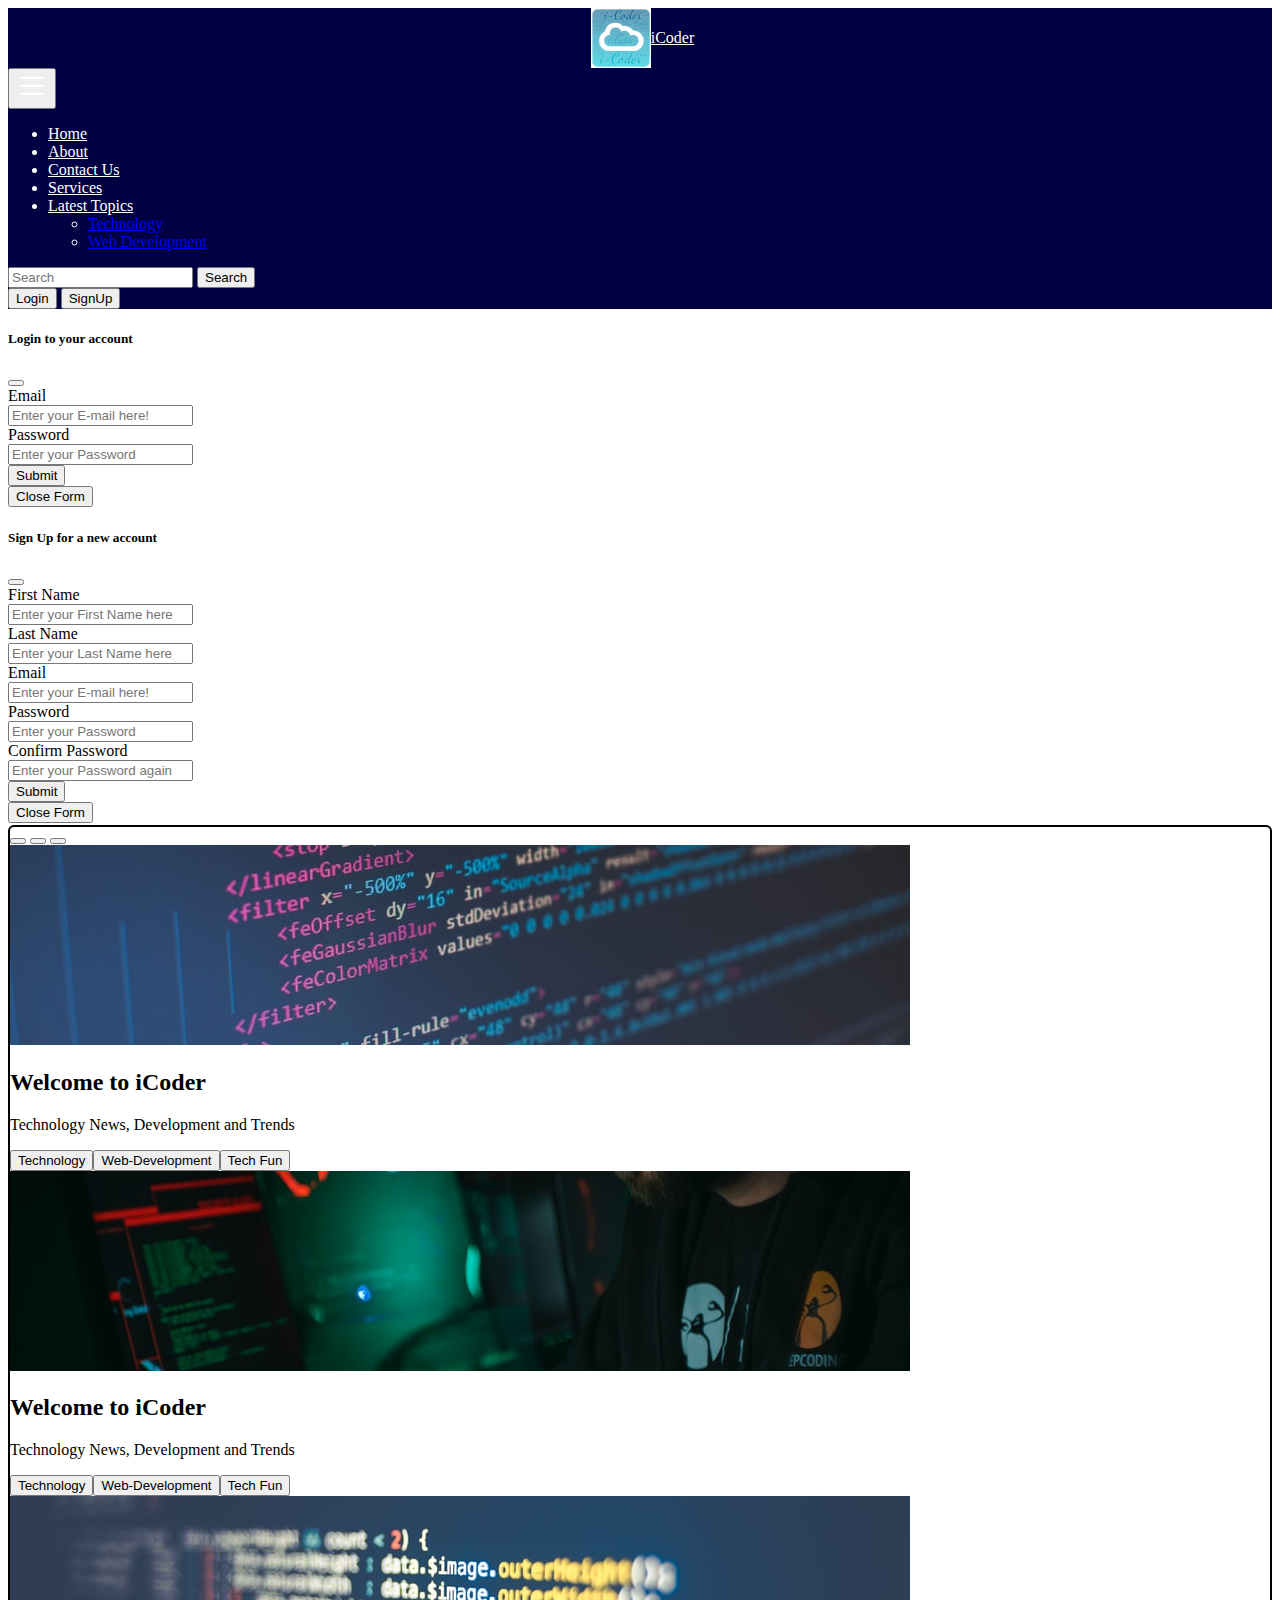
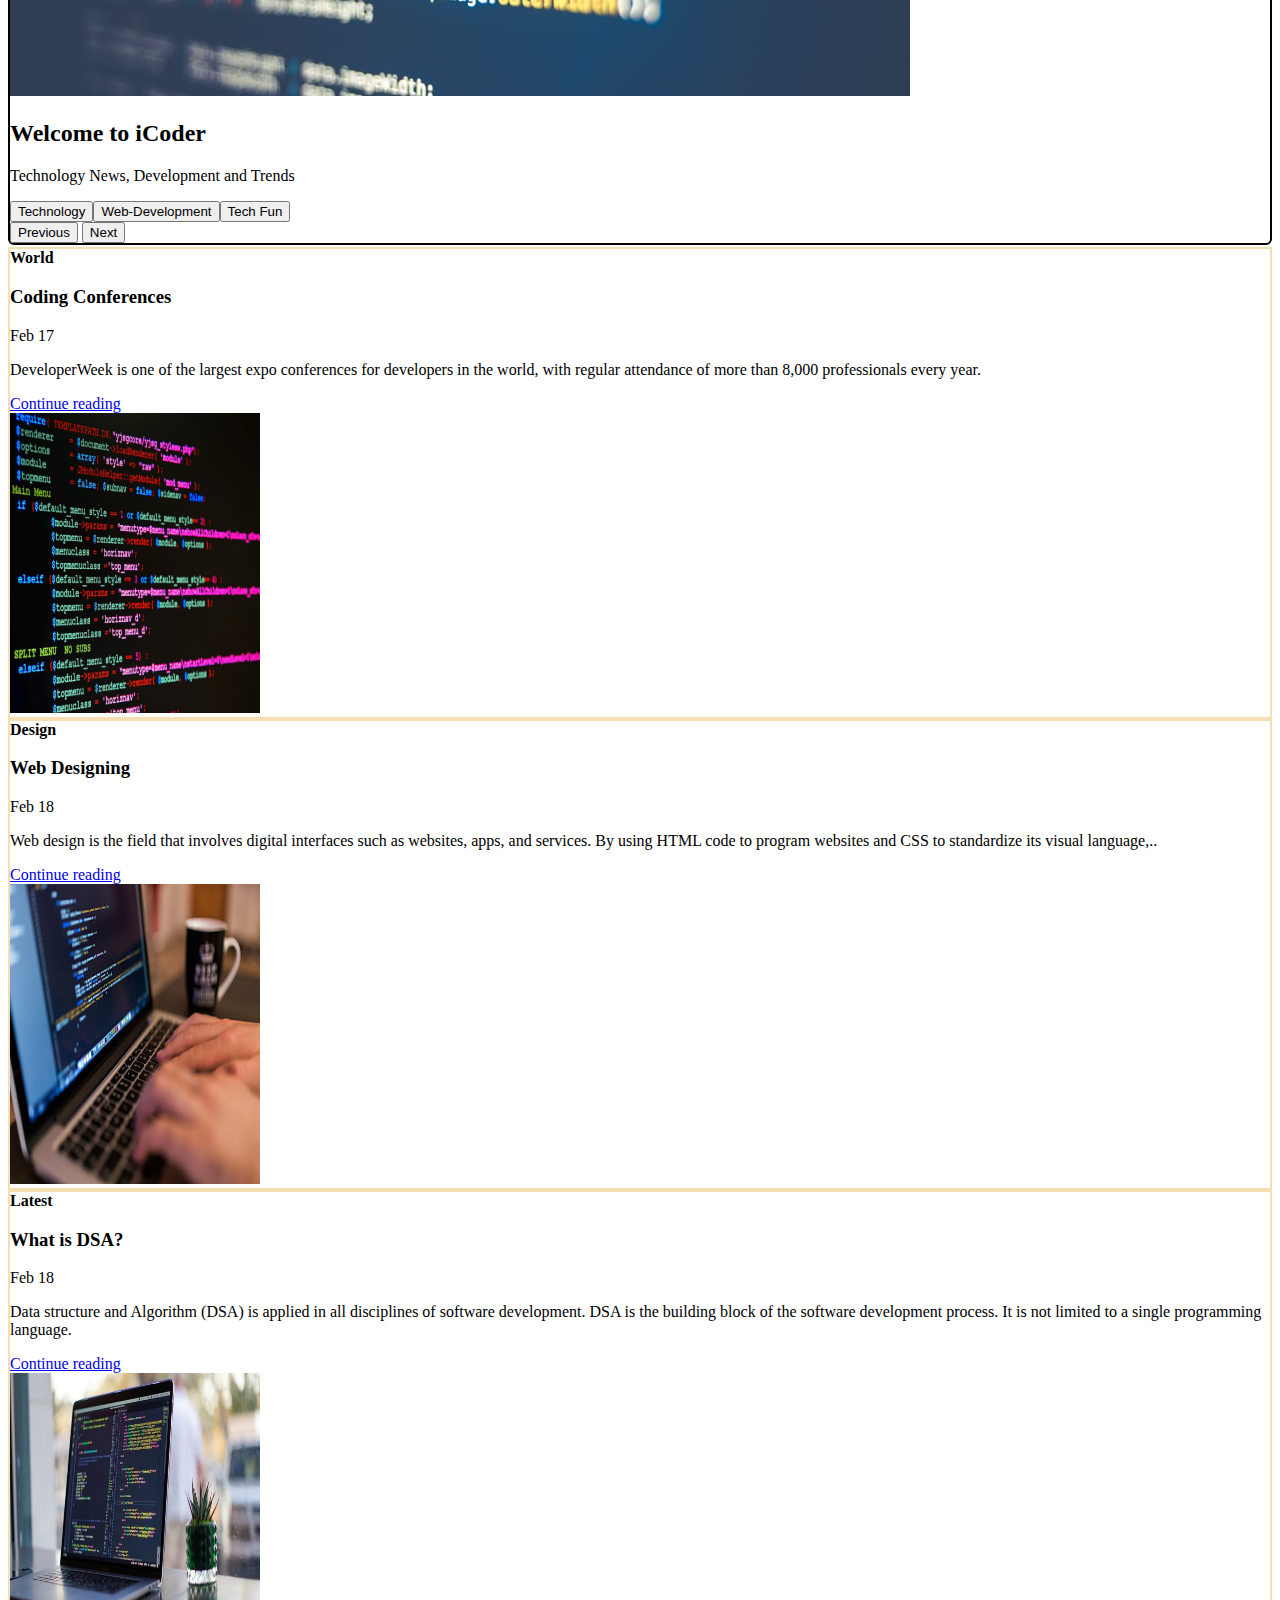
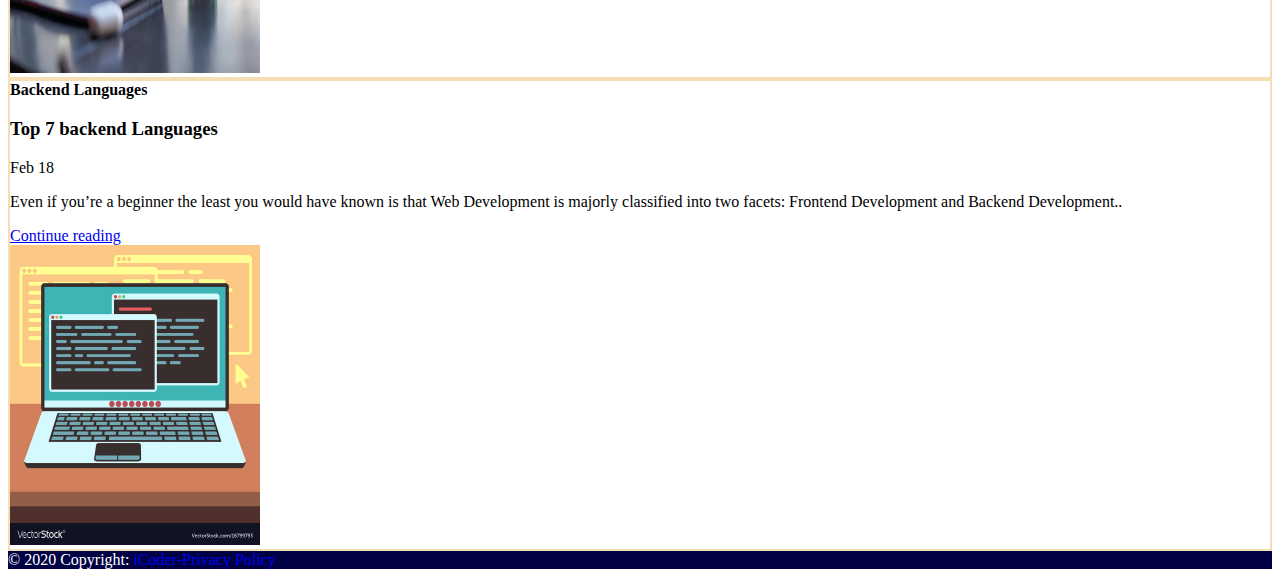
<file: index.html>
<!doctype html>
<html lang="en">

<head>
      <!-- Required meta tags -->
      <meta charset="utf-8">
      <meta name="viewport" content="width=device-width, initial-scale=1">

      <!-- Bootstrap CSS -->
      <link href="https://cdn.jsdelivr.net/npm/bootstrap@5.1.3/dist/css/bootstrap.min.css" rel="stylesheet"
            integrity="sha384-1BmE4kWBq78iYhFldvKuhfTAU6auU8tT94WrHftjDbrCEXSU1oBoqyl2QvZ6jIW3" crossorigin="anonymous">

      <title>iCoder-Latest Articles for Developers</title>
      <link rel="shortcut icon" href="favicon.jpeg" type="image/x-icon">
      <link rel="stylesheet" href="style.css">
</head>

<body>
      <header>
            <nav class="navbar navbar-expand-lg">
                  <div class="container-fluid">
                        <a class="navbar-brand" href=/i-Coder/"><img src="favicon.jpeg" alt="..." width="60">iCoder</a>
                        <button class="navbar-toggler" type="button" data-bs-toggle="collapse"
                              data-bs-target="#navbarSupportedContent" aria-controls="navbarSupportedContent"
                              aria-expanded="false" aria-label="Toggle navigation">
                              <svg xmlns="http://www.w3.org/2000/svg" width="32" height="32" class="bi"
                                    fill="currentColor" viewBox="0 0 16 16">
                                    <path fill-rule="evenodd"
                                          d="M2.5 11.5A.5.5 0 0 1 3 11h10a.5.5 0 0 1 0 1H3a.5.5 0 0 1-.5-.5zm0-4A.5.5 0 0 1 3 7h10a.5.5 0 0 1 0 1H3a.5.5 0 0 1-.5-.5zm0-4A.5.5 0 0 1 3 3h10a.5.5 0 0 1 0 1H3a.5.5 0 0 1-.5-.5z">
                                    </path>
                              </svg>

                        </button>
                        <div class="collapse navbar-collapse" id="navbarSupportedContent">
                              <ul class="navbar-nav me-auto mb-2 mb-lg-0">
                                    <li class="nav-item">
                                          <a class="nav-link active" aria-current="page" href="/i-Coder/home.html"
                                                target="_main">Home</a>
                                    </li>
                                    <li class="nav-item">
                                          <a class="nav-link active" aria-current="page" href="/about.html"
                                                target="_main">About</a>
                                    </li>
                                    <li class="nav-item">
                                          <a class="nav-link active" aria-current="page" href="/i-Coder/contact.html"
                                                target="_main">Contact Us</a>
                                    </li>
                                    <li class="nav-item">
                                          <a class="nav-link active" href="/i-Coder/services.html" target="_main">Services</a>
                                    </li>
                                    <li class="nav-item dropdown">
                                          <a class="nav-link dropdown-toggle" href="#" id="navbarDropdown" role="button"
                                                data-bs-toggle="dropdown" aria-expanded="false">
                                                Latest Topics
                                          </a>
                                          <ul class="dropdown-menu" aria-labelledby="navbarDropdown">
                                                <li><a class="dropdown-item" href="/i-Coder/technology.html"
                                                            target="_main">Technology</a></li>
                                                <li><a class="dropdown-item" href="/i-Coder/webdevelopment.html"
                                                            target="_main">Web Development</a></li>
                                          </ul>
                                    </li>
                              </ul>
                              <form class="d-flex">
                                    <input class="form-control me-2" type="search" placeholder="Search"
                                          aria-label="Search">
                                    <button class="btn btn-outline-primary" type="submit">Search</button>
                              </form>
                              <div class="mx-3">
                                    <button type="button" class="btn btn-danger" data-bs-toggle="modal"
                                          data-bs-target="#loginModal">Login</button>
                                    <button type="button" class="btn btn-danger" data-bs-toggle="modal"
                                          data-bs-target="#signupModal">SignUp</button>
                              </div>
                        </div>
                  </div>
            </nav>
      </header>


      <!--Login Modal -->
      <div class="modal fade" id="loginModal" tabindex="-1" aria-labelledby="loginModalLabel" aria-hidden="true">
            <div class="modal-dialog">
                  <div class="modal-content">
                        <div class="modal-header">
                              <h5 class="modal-title" id="exampleModalLabel">Login to your account</h5>
                              <button type="button" class="btn-close" data-bs-dismiss="modal"
                                    aria-label="Close"></button>
                        </div>
                        <div class="modal-body">
                              <div class="mb-3 row">
                                    <label for="staticEmail" class="col-sm-2 col-form-label">Email</label>
                                    <div class="col-sm-10">
                                          <input type="text" id="staticEmail" class="form-control"
                                                placeholder="Enter your E-mail here!">
                                    </div>
                              </div>
                              <div class="mb-3 row">
                                    <label for="inputPassword" class="col-sm-2 col-form-label">Password</label>
                                    <div class="col-sm-10">
                                          <input type="password" class="form-control" id="inputPassword"
                                                placeholder="Enter your Password ">
                                    </div>
                              </div>
                              <div class="col-auto">
                                    <button type="submit" class="btn btn-primary mb-3">Submit</button>
                              </div>
                        </div>
                        <div class="modal-footer">
                              <button type="button" class="btn btn-secondary" data-bs-dismiss="modal">Close
                                    Form</button>

                        </div>
                  </div>
            </div>
      </div>
      <!--Signup Modal -->
      <div class="modal fade" id="signupModal" tabindex="-1" aria-labelledby="signupModalLabel" aria-hidden="true">
            <div class="modal-dialog">
                  <div class="modal-content">
                        <div class="modal-header">
                              <h5 class="modal-title" id="exampleModalLabel">Sign Up for a new account</h5>
                              <button type="button" class="btn-close" data-bs-dismiss="modal"
                                    aria-label="Close"></button>
                        </div>
                        <div class="modal-body">
                              <div class="mb-3 row">
                                    <label for="firstName" class="col-sm-2 col-form-label">First Name</label>
                                    <div class="col-sm-10">
                                          <input type="password" class="form-control" id="firstName"
                                                placeholder="Enter your First Name here ">
                                    </div>
                              </div>
                              <div class="mb-3 row">
                                    <label for="LastName" class="col-sm-2 col-form-label">Last Name</label>
                                    <div class="col-sm-10">
                                          <input type="password" class="form-control" id="LastName"
                                                placeholder="Enter your Last Name here ">
                                    </div>
                              </div>
                              <div class="mb-3 row">
                                    <label for="staticEmail" class="col-sm-2 col-form-label">Email</label>
                                    <div class="col-sm-10">
                                          <input type="text" id="staticEmail" class="form-control"
                                                placeholder="Enter your E-mail here!">
                                    </div>
                              </div>

                              <div class="mb-3 row">
                                    <label for="inputPassword" class="col-sm-2 col-form-label">Password</label>
                                    <div class="col-sm-10">
                                          <input type="password" class="form-control" id="inputPassword"
                                                placeholder="Enter your Password ">
                                    </div>
                              </div>
                              <div class="mb-3 row">
                                    <label for="Confirmpassword" class="col-sm-2 col-form-label">Confirm
                                          Password</label>
                                    <div class="col-sm-10">
                                          <input type="Confirmpassword" class="form-control" id="inputPassword"
                                                placeholder="Enter your Password again">
                                    </div>
                              </div>
                              <div class="col-auto">
                                    <button type="submit" class="btn btn-primary mb-3">Submit</button>
                              </div>
                        </div>
                        <div class="modal-footer">
                              <button type="button" class="btn btn-secondary" data-bs-dismiss="modal">Close
                                    Form</button>

                        </div>
                  </div>
            </div>
      </div>


      <main>
            <section>
                  <div id="carouselExampleCaptions" class="carousel slide carousel-fade" data-bs-ride="carousel">
                        <div class="carousel-indicators">
                              <button type="button" data-bs-target="#carouselExampleCaptions" data-bs-slide-to="0"
                                    class="active" aria-current="true" aria-label="Slide 1"></button>
                              <button type="button" data-bs-target="#carouselExampleCaptions" data-bs-slide-to="1"
                                    aria-label="Slide 2"></button>
                              <button type="button" data-bs-target="#carouselExampleCaptions" data-bs-slide-to="2"
                                    aria-label="Slide 3"></button>
                        </div>
                        <div class="carousel-inner">
                              <div class="carousel-item active">
                                    <img src="crousal1.jpg" class="d-block w-100" alt="...">
                                    <div class="carousel-caption d-none d-md-block">
                                          <h2>Welcome to iCoder</h2>
                                          <p>Technology News, Development and Trends </p>
                                          <button class="btn btn-primary">Technology</button><button
                                                class="btn btn-danger">Web-Development</button><button
                                                class="btn btn-success">Tech Fun</button>
                                    </div>
                              </div>
                              <div class="carousel-item">
                                    <img src="10.jpg" class="d-block w-100" alt="...">
                                    <div class="carousel-caption d-none d-md-block">
                                          <h2>Welcome to iCoder</h2>
                                          <p>Technology News, Development and Trends </p>
                                          <button class="btn btn-primary">Technology</button><button
                                                class="btn btn-danger">Web-Development</button><button
                                                class="btn btn-success">Tech Fun</button>
                                    </div>
                              </div>
                              <div class="carousel-item">
                                    <img src="20.jpg" class="d-block w-100" alt="...">
                                    <div class="carousel-caption d-none d-md-block">
                                          <h2>Welcome to iCoder</h2>
                                          <p>Technology News, Development and Trends </p>
                                          <button class="btn btn-primary">Technology</button><button
                                                class="btn btn-danger">Web-Development</button><button
                                                class="btn btn-success">Tech Fun</button>
                                    </div>
                              </div>
                        </div>
                        <button class="carousel-control-prev" type="button" data-bs-target="#carouselExampleCaptions"
                              data-bs-slide="prev">
                              <span class="carousel-control-prev-icon" aria-hidden="true"></span>
                              <span class="visually-hidden">Previous</span>
                        </button>
                        <button class="carousel-control-next" type="button" data-bs-target="#carouselExampleCaptions"
                              data-bs-slide="next">
                              <span class="carousel-control-next-icon" aria-hidden="true"></span>
                              <span class="visually-hidden">Next</span>
                        </button>
                  </div>
            </section>

            <section>
                  <div class="container">
                        <div class="row mb-2 my-3">
                              <div class="col-md-6">
                                    <div
                                          class="row g-0 border rounded overflow-hidden flex-md-row mb-4 shadow-sm h-md-250 position-relative">
                                          <div class="col p-4 d-flex flex-column position-static">
                                                <strong class="d-inline-block mb-2 text-primary">World</strong>
                                                <h3 class="mb-0">Coding Conferences</h3>
                                                <div class="mb-1 text-muted">Feb 17</div>
                                                <p class="card-text mb-auto">DeveloperWeek is one of the largest expo
                                                      conferences for developers in the world, with regular attendance
                                                      of more than 8,000 professionals every year. </p>
                                                <a href="#" class="stretched-link">Continue reading</a>
                                          </div>
                                          <div class="col-auto d-none d-lg-block">
                                                <img class="bd-placeholder-img" width="250px" height="300px"
                                                      src="https___i.pinimg.com_originals_32_28_88_32288803838c32fc7bdde988638fca76.png"
                                                      alt="...">

                                          </div>
                                    </div>
                              </div>
                              <div class="col-md-6">
                                    <div
                                          class="row g-0 border rounded overflow-hidden flex-md-row mb-4 shadow-sm h-md-250 position-relative">
                                          <div class="col p-4 d-flex flex-column position-static">
                                                <strong class="d-inline-block mb-2 text-success">Design</strong>
                                                <h3 class="mb-0">Web Designing</h3>
                                                <div class="mb-1 text-muted">Feb 18</div>
                                                <p class="mb-auto">Web design is the field that involves digital
                                                      interfaces such as websites, apps, and services. By using HTML
                                                      code to program websites and CSS to standardize its visual
                                                      language,..</p>
                                                <a href="#" class="stretched-link">Continue reading</a>
                                          </div>
                                          <div class="col-auto d-none d-lg-block">
                                                <img class="bd-placeholder-img" width="250" height="300px"
                                                      src="coding-programming-working-macbook-thumbnail.jpg" alt="...">
                                          </div>
                                    </div>
                              </div>
                        </div>
                  </div>
            </section>
            <section>
                  <div class="container">
                        <div class="row mb-2 my-4">
                              <div class="col-md-6">
                                    <div
                                          class="row g-0 border rounded overflow-hidden flex-md-row mb-4 shadow-sm h-md-250 position-relative">
                                          <div class="col p-4 d-flex flex-column position-static">
                                                <strong class="d-inline-block mb-2 text-primary">Latest</strong>
                                                <h3 class="mb-0">What is DSA?</h3>
                                                <div class="mb-1 text-muted">Feb 18</div>
                                                <p class="card-text mb-auto">Data structure and Algorithm (DSA) is
                                                      applied in all disciplines of software development. DSA is the
                                                      building block of the software development process. It is not
                                                      limited to a single programming language.</p>
                                                <a href="#" class="stretched-link">Continue reading</a>
                                          </div>
                                          <div class="col-auto d-none d-lg-block">
                                                <img class="bd-placeholder-img" width="250px" height="300px"
                                                      src="photo-1587620962725-abab7fe55159.jpg" alt="...">

                                          </div>
                                    </div>
                              </div>
                              <div class="col-md-6">
                                    <div
                                          class="row g-0 border rounded overflow-hidden flex-md-row mb-4 shadow-sm h-md-250 position-relative">
                                          <div class="col p-4 d-flex flex-column position-static">
                                                <strong class="d-inline-block mb-2 text-success">Backend
                                                      Languages</strong>
                                                <h3 class="mb-0">Top 7 backend Languages</h3>
                                                <div class="mb-1 text-muted">Feb 18</div>
                                                <p class="mb-auto">Even if you’re a beginner the least you would have
                                                      known is that Web Development is majorly classified into two
                                                      facets: Frontend Development and Backend Development..</p>
                                                <a href="#" class="stretched-link">Continue reading</a>
                                          </div>
                                          <div class="col-auto d-none d-lg-block">
                                                <img class="bd-placeholder-img" width="250" height="300px"
                                                      src="java-code-on-laptop-screen-programming-and-coding-vector-18799793.jpg"
                                                      alt="...">

                                          </div>
                                    </div>
                              </div>
                        </div>
                  </div>
            </section>
      </main>

      <footer class="page-footer font-small blue">
            <div class="footer-copyright text-center py-3">© 2020 Copyright:
                  <a href="/privacyPolicy.html"> iCoder-Privacy Policy</a>
            </div>
      </footer>
</body>

<script src="https://cdn.jsdelivr.net/npm/bootstrap@5.1.3/dist/js/bootstrap.bundle.min.js"
      integrity="sha384-ka7Sk0Gln4gmtz2MlQnikT1wXgYsOg+OMhuP+IlRH9sENBO0LRn5q+8nbTov4+1p"
      crossorigin="anonymous"></script>

</html>
</file>
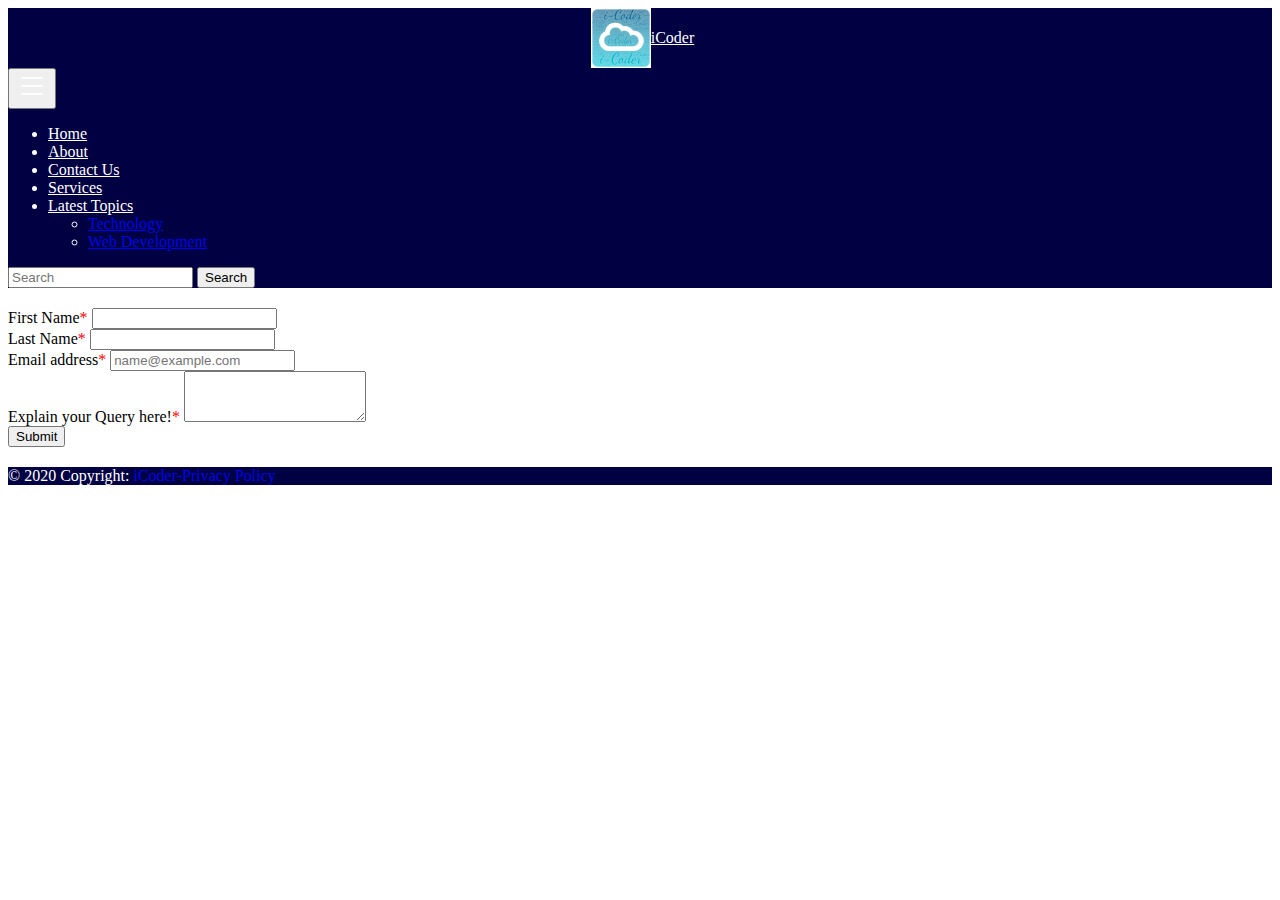
<file: contact.html>
<!doctype html>
<html lang="en">

<head>
      <!-- Required meta tags -->
      <meta charset="utf-8">
      <meta name="viewport" content="width=device-width, initial-scale=1">

      <!-- Bootstrap CSS -->
      <link href="https://cdn.jsdelivr.net/npm/bootstrap@5.1.3/dist/css/bootstrap.min.css" rel="stylesheet"
            integrity="sha384-1BmE4kWBq78iYhFldvKuhfTAU6auU8tT94WrHftjDbrCEXSU1oBoqyl2QvZ6jIW3" crossorigin="anonymous">

      <title>iCoder-Contact Us</title>
      <link rel="shortcut icon" href="favicon.jpeg" type="image/x-icon">
      <link rel="stylesheet" href="contact.css">
</head>

<body>
      <header>
            <nav class="navbar navbar-expand-lg">
                  <div class="container-fluid">
                        <a class="navbar-brand" href="#"><img src="favicon.jpeg" alt="..." width="60">iCoder</a>
                        <button class="navbar-toggler" type="button" data-bs-toggle="collapse"
                              data-bs-target="#navbarSupportedContent" aria-controls="navbarSupportedContent"
                              aria-expanded="false" aria-label="Toggle navigation">
                              <svg xmlns="http://www.w3.org/2000/svg" width="32" height="32" class="bi"
                                    fill="currentColor" viewBox="0 0 16 16">
                                    <path fill-rule="evenodd"
                                          d="M2.5 11.5A.5.5 0 0 1 3 11h10a.5.5 0 0 1 0 1H3a.5.5 0 0 1-.5-.5zm0-4A.5.5 0 0 1 3 7h10a.5.5 0 0 1 0 1H3a.5.5 0 0 1-.5-.5zm0-4A.5.5 0 0 1 3 3h10a.5.5 0 0 1 0 1H3a.5.5 0 0 1-.5-.5z">
                                    </path>
                              </svg>

                        </button>
                        <div class="collapse navbar-collapse" id="navbarSupportedContent">
                              <ul class="navbar-nav me-auto mb-2 mb-lg-0">
                                    <li class="nav-item">
                                          <a class="nav-link active" aria-current="page" href="/i-Coder/home.html"
                                                target="_main">Home</a>
                                    </li>
                                    <li class="nav-item">
                                          <a class="nav-link active" aria-current="page" href="/i-Coder/about.html"
                                                target="_main">About</a>
                                    </li>
                                    <li class="nav-item">
                                          <a class="nav-link active" aria-current="page" href="/i-Coder/contact.html"
                                                target="_main">Contact Us</a>
                                    </li>
                                    <li class="nav-item">
                                          <a class="nav-link active" href="/services.html" target="_main">Services</a>
                                    </li>
                                    <li class="nav-item dropdown">
                                          <a class="nav-link dropdown-toggle" href="#" id="navbarDropdown" role="button"
                                                data-bs-toggle="dropdown" aria-expanded="false">
                                                Latest Topics
                                          </a>
                                          <ul class="dropdown-menu" aria-labelledby="navbarDropdown">
                                                <li><a class="dropdown-item" href="/i-Coder/technology.html"
                                                            target="_main">Technology</a></li>
                                                <li><a class="dropdown-item" href="/i-Coder/webdevelopment.html"
                                                            target="_main">Web Development</a></li>
                                          </ul>
                                    </li>
                              </ul>
                              <form class="d-flex">
                                    <input class="form-control me-2" type="search" placeholder="Search"
                                          aria-label="Search">
                                    <button class="btn btn-outline-primary" type="submit">Search</button>
                              </form>
                        </div>
                  </div>
            </nav>
      </header>

      <main>
            <section>
                  <div class="container">

                        <div class="mb-3">
                              <label for="exampleFormControlInput1" class="form-label">First Name<span
                                          style="color:#ff0000">*</span>
                              </label>
                              <input type="email" class="form-control" id="exampleFormControlInput1">
                        </div>
                        <div class="mb-3">
                              <label for="exampleFormControlInput1" class="form-label">Last Name<span
                                          style="color:#ff0000">*</span></label>
                              <input type="email" class="form-control" id="exampleFormControlInput1">
                        </div>
                        <div class="mb-3">
                              <label for="exampleFormControlInput1" class="form-label">Email address<span
                                          style="color:#ff0000">*</span></label>
                              <input type="email" class="form-control" id="exampleFormControlInput1"
                                    placeholder="name@example.com">
                        </div>
                        <div class="mb-3">
                              <label for="exampleFormControlTextarea1" class="form-label">Explain your Query here!<span
                                          style="color:#ff0000">*</span>
                              </label>
                              <textarea class="form-control" id="exampleFormControlTextarea1" rows="3"></textarea>
                        </div>
                        <div class="col-auto">
                              <button type="submit" class="btn btn-primary mb-3">Submit</button>
                        </div>
                  </div>
            </section>
      </main>

      <footer class="page-footer font-small blue">
            <div class="footer-copyright text-center py-3">© 2020 Copyright:
                  <a href="/privacyPolicy.html"> iCoder-Privacy Policy</a>
            </div>
      </footer>
</body>

<script src="https://cdn.jsdelivr.net/npm/bootstrap@5.1.3/dist/js/bootstrap.bundle.min.js"
      integrity="sha384-ka7Sk0Gln4gmtz2MlQnikT1wXgYsOg+OMhuP+IlRH9sENBO0LRn5q+8nbTov4+1p"
      crossorigin="anonymous"></script>

</html>
</file>
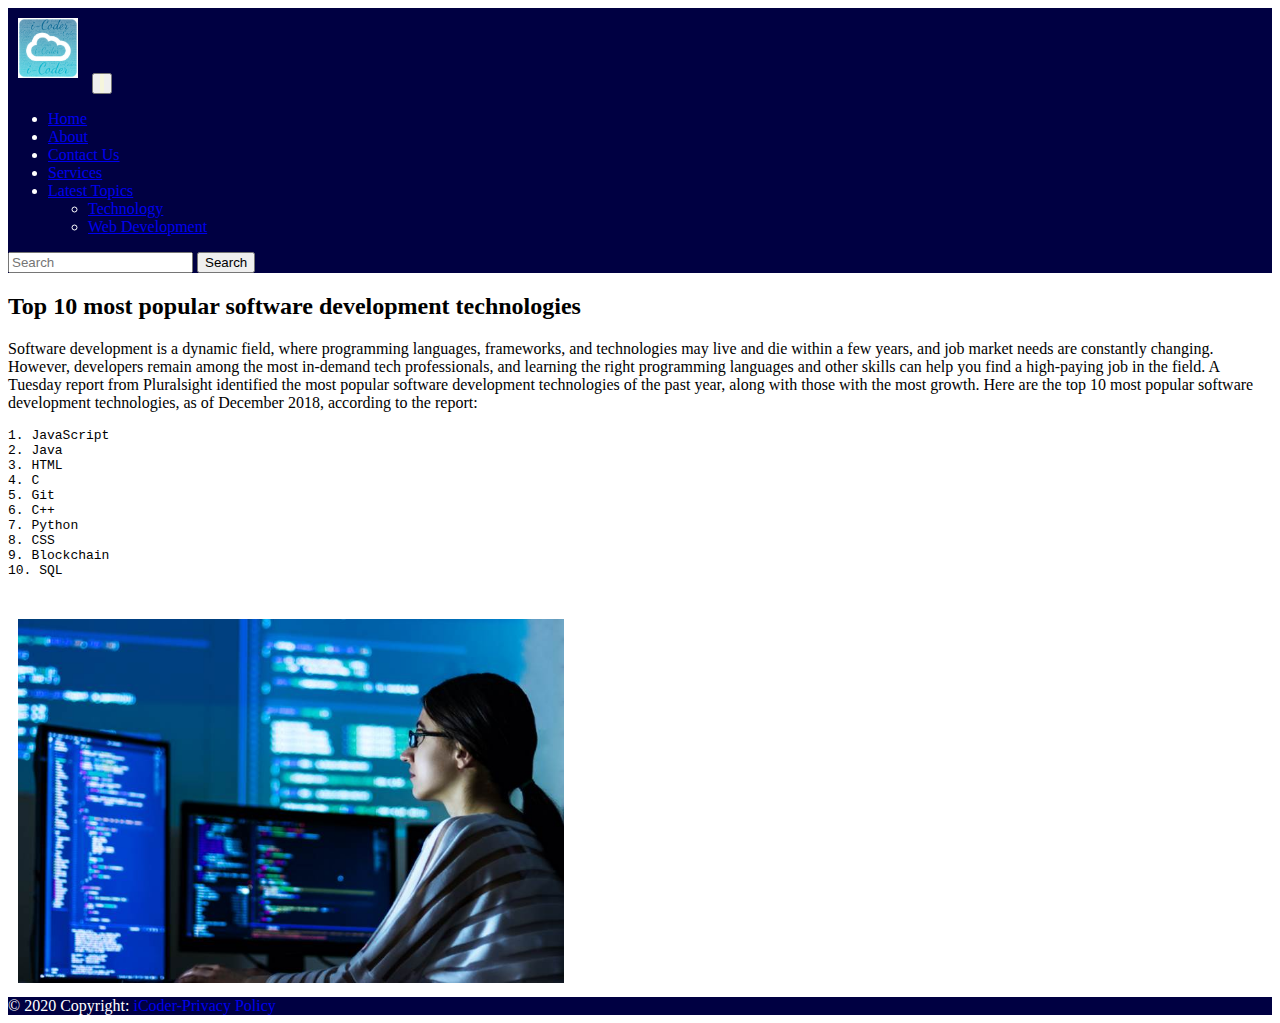
<file: technology.html>
<!DOCTYPE html>
<html lang="en">

<head>
      <meta charset="UTF-8">
      <meta http-equiv="X-UA-Compatible" content="IE=edge">
      <meta name="viewport" content="width=device-width, initial-scale=1.0">
      <!-- Bootstrap CSS -->
      <link href="https://cdn.jsdelivr.net/npm/bootstrap@5.1.3/dist/css/bootstrap.min.css" rel="stylesheet"
            integrity="sha384-1BmE4kWBq78iYhFldvKuhfTAU6auU8tT94WrHftjDbrCEXSU1oBoqyl2QvZ6jIW3" crossorigin="anonymous">
      <title>iCoder-Technology</title>
      <link rel="shortcut icon" href="favicon.jpeg" type="image/x-icon">
      <link rel="stylesheet" href="tech.css">
</head>

<body>
      <header>
            <nav class="navbar navbar-expand-lg">
                  <div class="container-fluid">
                        <a class="navbar-brand" href="#"><img src="favicon.jpeg" alt="..." width="60"></a>
                        <button class="navbar-toggler" type="button" data-bs-toggle="collapse"
                              data-bs-target="#navbarSupportedContent" aria-controls="navbarSupportedContent"
                              aria-expanded="false" aria-label="Toggle navigation">
                              <span class="navbar-toggler-icon"></span>
                        </button>
                        <div class="collapse navbar-collapse" id="navbarSupportedContent">
                              <ul class="navbar-nav me-auto mb-2 mb-lg-0">
                                    <li class="nav-item">
                                          <a class="nav-link active" aria-current="page" href="/i-Coder/home.html"
                                                target="_main">Home</a>
                                    </li>
                                    <li class="nav-item">
                                          <a class="nav-link active" aria-current="page" href="/i-Coder/about.html"
                                                target="_main">About</a>
                                    </li>
                                    <li class="nav-item">
                                          <a class="nav-link active" aria-current="page" href="/i-Coder/contact.html"
                                                target="_main">Contact Us</a>
                                    </li>
                                    <li class="nav-item">
                                          <a class="nav-link active" href="/services.html" target="_main">Services</a>
                                    </li>
                                    <li class="nav-item dropdown">
                                          <a class="nav-link dropdown-toggle" href="#" id="navbarDropdown" role="button"
                                                data-bs-toggle="dropdown" aria-expanded="false">
                                                Latest Topics
                                          </a>
                                          <ul class="dropdown-menu" aria-labelledby="navbarDropdown">
                                                <li><a class="dropdown-item" href="/i-Coder/technology.html"
                                                            target="_main">Technology</a></li>
                                                <li><a class="dropdown-item" href="/i-Coder/webdevelopment.html"
                                                            target="_main">Web Development</a></li>


                                          </ul>
                                    </li>
                              </ul>
                              <form class="d-flex">
                                    <input class="form-control me-2" type="search" placeholder="Search"
                                          aria-label="Search">
                                    <button class="btn btn-outline-primary" type="submit">Search</button>
                              </form>
                        </div>
                  </div>
            </nav>
      </header>
      <main>
            <section>
                  <div class="container">
                        <div class="row featurette">
                              <div class="col-md-7">
                                    <h2 class="featurette-heading">Top 10 most popular software development technologies
                                          <span class="text-muted"></span></h2>
                                    <p class="lead">Software development is a dynamic field, where programming
                                          languages,
                                          frameworks, and technologies may live and die within a few years, and job
                                          market
                                          needs are constantly changing. However, developers remain among the most
                                          in-demand
                                          tech professionals, and learning the right programming languages and other
                                          skills
                                          can help you find a high-paying job in the field.

                                          A Tuesday report from Pluralsight identified the most popular software
                                          development
                                          technologies of the past year, along with those with the most growth.

                                          Here are the top 10 most popular software development technologies, as of
                                          December
                                          2018, according to the report:
                                    <pre>
1. JavaScript
2. Java
3. HTML
4. C
5. Git
6. C++
7. Python
8. CSS
9. Blockchain
10. SQL
                                    </pre>
                                    </p>
                              </div>
                              <div class="col-md-5">
                                    <img class="img-fluid" class="bd-placeholder-img" width="546" src="istock-1173805290.jpeg" alt="...">

                              </div>
                        </div>
                  </div>
            </section>
      </main>
      <footer class="page-footer font-small blue">
            <div class="footer-copyright text-center py-3">© 2020 Copyright:
                  <a href="/privacyPolicy.html"> iCoder-Privacy Policy</a>
            </div>
      </footer>
</body>
<script src="https://cdn.jsdelivr.net/npm/bootstrap@5.1.3/dist/js/bootstrap.bundle.min.js"
      integrity="sha384-ka7Sk0Gln4gmtz2MlQnikT1wXgYsOg+OMhuP+IlRH9sENBO0LRn5q+8nbTov4+1p"
      crossorigin="anonymous"></script>

</html>
</file>
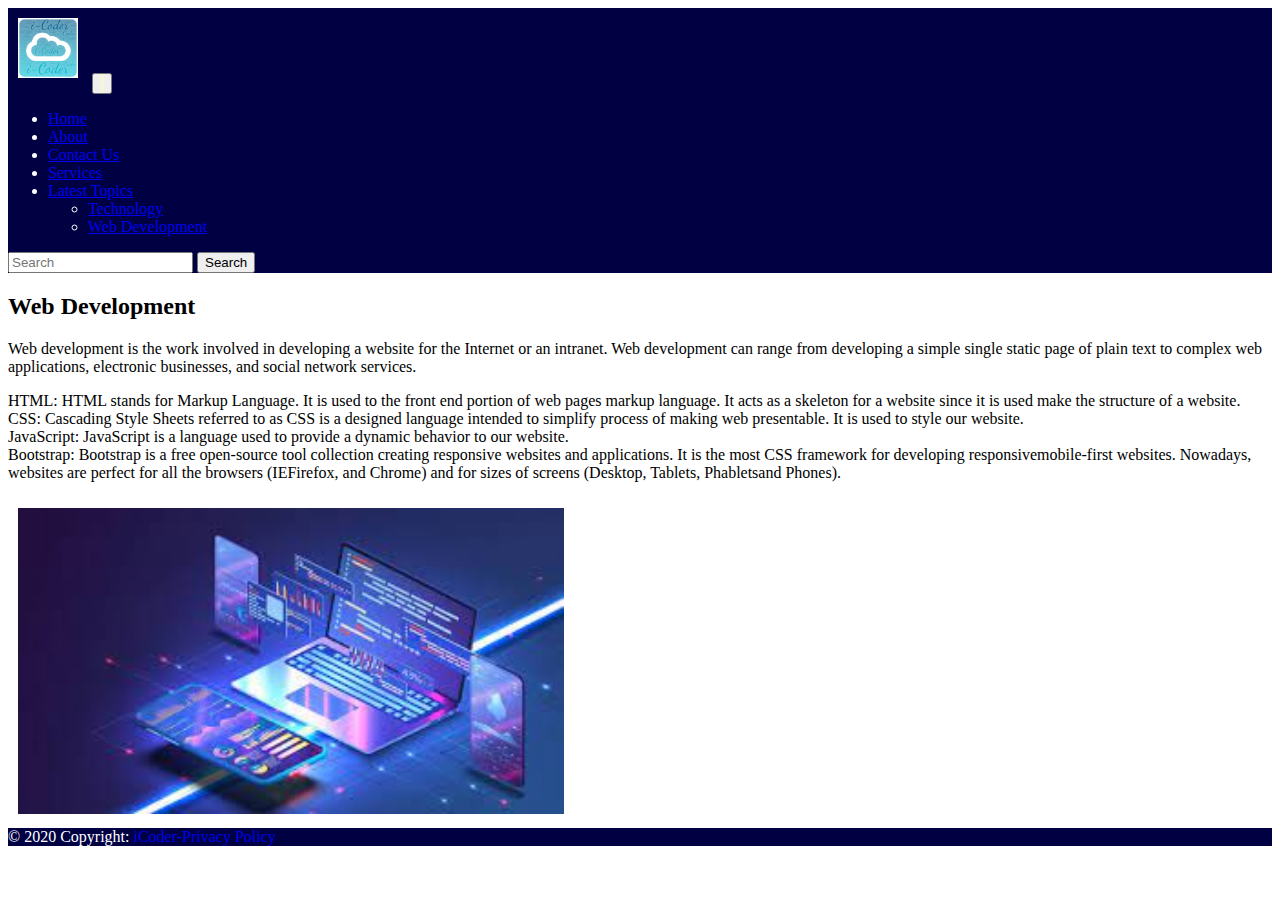
<file: webdevelopment.html>
<!DOCTYPE html>
<html lang="en">

<head>
      <meta charset="UTF-8">
      <meta http-equiv="X-UA-Compatible" content="IE=edge">
      <meta name="viewport" content="width=device-width, initial-scale=1.0">
      <!-- Bootstrap CSS -->
      <link href="https://cdn.jsdelivr.net/npm/bootstrap@5.1.3/dist/css/bootstrap.min.css" rel="stylesheet"
            integrity="sha384-1BmE4kWBq78iYhFldvKuhfTAU6auU8tT94WrHftjDbrCEXSU1oBoqyl2QvZ6jIW3" crossorigin="anonymous">
      <title>iCoder-Web Development </title>
      <link rel="shortcut icon" href="favicon.jpeg" type="image/x-icon">
      <link rel="stylesheet" href="webdevcss.css">
</head>

<body>
      <header>
            <nav class="navbar navbar-expand-lg">
                  <div class="container-fluid">
                        <a class="navbar-brand" href="#"><img src="favicon.jpeg" alt="..." width="60"></a>
                        <button class="navbar-toggler" type="button" data-bs-toggle="collapse"
                              data-bs-target="#navbarSupportedContent" aria-controls="navbarSupportedContent"
                              aria-expanded="false" aria-label="Toggle navigation">
                              <span class="navbar-toggler-icon"></span>
                        </button>
                        <div class="collapse navbar-collapse" id="navbarSupportedContent">
                              <ul class="navbar-nav me-auto mb-2 mb-lg-0">
                                    <li class="nav-item">
                                          <a class="nav-link active" aria-current="page" href="/i-Coder/home.html"
                                                target="_main">Home</a>
                                    </li>
                                    <li class="nav-item">
                                          <a class="nav-link active" aria-current="page" href="/i-Coder/about.html"
                                                target="_main">About</a>
                                    </li>
                                    <li class="nav-item">
                                          <a class="nav-link active" aria-current="page" href="/i-Coder/contact.html"
                                                target="_main">Contact Us</a>
                                    </li>
                                    <li class="nav-item">
                                          <a class="nav-link active" href="/i-Coder/services.html" target="_main">Services</a>
                                    </li>
                                    <li class="nav-item dropdown">
                                          <a class="nav-link dropdown-toggle" href="#" id="navbarDropdown" role="button"
                                                data-bs-toggle="dropdown" aria-expanded="false">
                                                Latest Topics
                                          </a>
                                          <ul class="dropdown-menu" aria-labelledby="navbarDropdown">
                                                <li><a class="dropdown-item" href="/i-Coder/technology.html"
                                                            target="_main">Technology</a></li>
                                                <li><a class="dropdown-item" href="/i-Coder/webdevelopment.html"
                                                            target="_main">Web Development</a></li>


                                          </ul>
                                    </li>
                              </ul>
                              <form class="d-flex">
                                    <input class="form-control me-2" type="search" placeholder="Search"
                                          aria-label="Search">
                                    <button class="btn btn-outline-primary" type="submit">Search</button>
                              </form>
                        </div>
                  </div>
            </nav>
      </header>
      <main>
            <section>
                  <div class="container">
                        <div class="row featurette">
                              <div class="col-md-7">
                                    <h2 class="featurette-heading">Web Development<span class="text-muted"></span></h2>
                                    <p class="lead">Web development is the work involved in developing a website for the
                                          Internet or an intranet. Web development can range from developing a simple
                                          single static page of plain text to complex web applications, electronic
                                          businesses, and social network services.
                                          <li>
                                                HTML: HTML stands for Markup Language. It is used to the front end
                                                portion of web pages markup language. It acts as a skeleton for a
                                                website since it is used make the structure of a website.
                                          </li>
                                          <li>
                                                CSS: Cascading Style Sheets referred to as CSS is a designed language
                                                intended to simplify process of making web presentable. It is used to
                                                style our website.
                                          </li>
                                          <li>
                                                JavaScript: JavaScript is a language used to provide a dynamic behavior
                                                to our website.
                                          </li>
                                          <li>
                                                Bootstrap: Bootstrap is a free open-source tool collection creating
                                                responsive websites and applications. It is the most CSS framework for
                                                developing responsivemobile-first websites. Nowadays, websites are
                                                perfect for all the browsers (IEFirefox, and Chrome) and for sizes of
                                                screens (Desktop, Tablets, Phabletsand Phones).
                                          </li>
                                    </p>
                              </div>
                              <div class="col-md-5">
                                    <img class="img-fluid" class="bd-placeholder-img" width="546" src="webdev.jpg" alt="...">

                              </div>
                        </div>
                  </div>
            </section>
      </main>
      <footer class="page-footer font-small blue">
            <div class="footer-copyright text-center py-3">© 2020 Copyright:
                  <a href="/privacyPolicy.html"> iCoder-Privacy Policy</a>
            </div>
      </footer>
</body>
<script src="https://cdn.jsdelivr.net/npm/bootstrap@5.1.3/dist/js/bootstrap.bundle.min.js"
      integrity="sha384-ka7Sk0Gln4gmtz2MlQnikT1wXgYsOg+OMhuP+IlRH9sENBO0LRn5q+8nbTov4+1p"
      crossorigin="anonymous"></script>

</html>
</file>
<file: style.css>
.nav-item :hover{
      color: black;
      font-weight: 500;
}
header{
      background-color:rgb(0, 0, 66);
      color: white;
}
.nav-link{
      color: white;
}
#carouselExampleCaptions{
      margin: 2px 0;
      border: 2px solid black;
      border-radius: 6px;
}
.col-md-6{
      border: 2px solid wheat;
} 
footer{
      background-color: rgb(0, 0, 66);
      color: white;
      text-decoration: none;
}
footer a{
text-decoration: none;
}
footer a:hover{
      font-weight: 500;
      color: black;
}
.navbar-toggler-icon{
      color: black;
      border: 2px solid beige;
      border-radius: 5px;
}
.navbar-toggler {
      color: white;
}
.navbar-brand{
      display: flex;
      justify-content: center;
      align-items: center;
      color: white;
      margin-left: 5px;
}
</file>
<file: contact.css>
main{
      margin-top: 20px;
      margin-bottom: 20px;
}
.nav-item :hover{
      color: black;
      font-weight: 500;
}
header{
      background-color:rgb(0, 0, 66);
      color: white;
}
.nav-link{
      color: white;
}
#carouselExampleCaptions{
      margin: 2px 0;
      border: 2px solid black;
      border-radius: 6px;
}
.col-md-6{
      border: 2px solid wheat;
} 
footer{
      background-color: rgb(0, 0, 66);
      color: white;
      text-decoration: none;
}
footer a{
text-decoration: none;
}
footer a:hover{
      font-weight: 500;
      color: black;
}
.navbar-toggler-icon{
      color: black;
      border: 2px solid beige;
      border-radius: 5px;
}
.navbar-toggler {
      color: white;
}
.navbar-brand{
      display: flex;
      justify-content: center;
      align-items: center;
      color: white;
      margin-left: 5px;
}
.red-star {
      color: red;
  }
  .required-field::before {
      content: "*";
      color: red;
      float: right;
    }
</file>
<file: tech.css>
.nav-item :hover{
      color: black;
      font-weight: 500;
}
header{
      background-color:rgb(0, 0, 66);
      color: white;
}
#carouselExampleCaptions{
      margin: 2px 0;
      border: 2px solid black;
      border-radius: 6px;
}
.col-md-6{
      border: 2px solid wheat;
} 
footer{
      background-color: rgb(0, 0, 66);
      color: white;
      text-decoration: none;
}
footer a{
text-decoration: none;
}
footer a:hover{
      font-weight: 500;
      color: black;
}
.navbar-toggler-icon{
      color: black;
      border: 2px solid beige;
      border-radius: 5px;
}
img{
      margin: 10px ;
}
</file>
<file: webdevcss.css>
.nav-item :hover{
      color: black;
      font-weight: 500;
}
header{
      background-color:rgb(0, 0, 66);
      color: white;
}
#carouselExampleCaptions{
      margin: 2px 0;
      border: 2px solid black;
      border-radius: 6px;
}
.col-md-6{
      border: 2px solid wheat;
} 
footer{
      background-color: rgb(0, 0, 66);
      color: white;
      text-decoration: none;
}
footer a{
text-decoration: none;
}
footer a:hover{
      font-weight: 500;
      color: black;
}
.navbar-toggler-icon{
      color: black;
      border: 2px solid beige;
      border-radius: 5px;
}
img{
      margin: 10px ;
}
</file>
